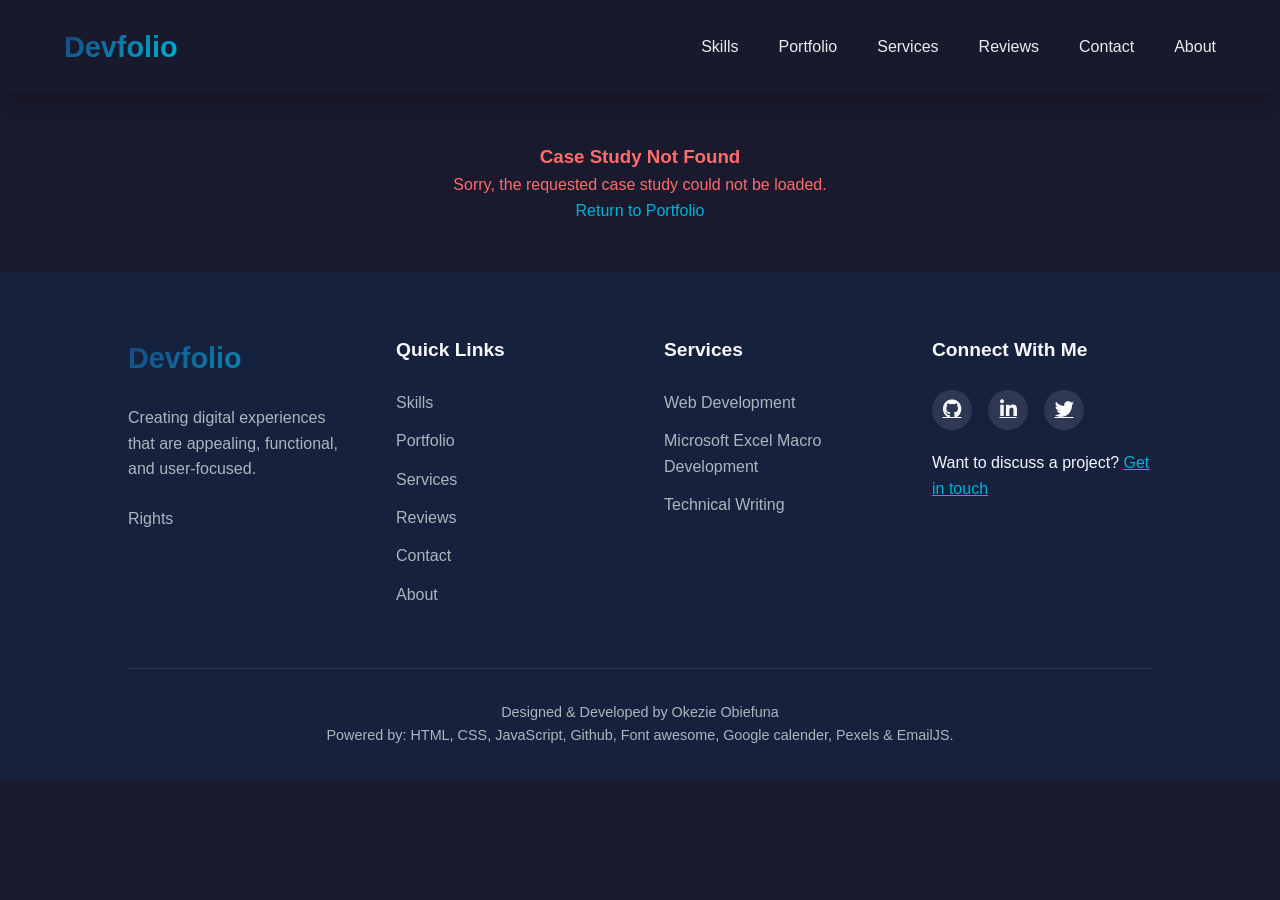
<file: study.html>
<!DOCTYPE html>
<html lang="en">

<head>
    <meta charset="UTF-8">
    <meta name="viewport" content="width=device-width, initial-scale=1.0">
    <title>Project Case Study - Devfolio</title>
    <link rel="stylesheet" href="https://cdnjs.cloudflare.com/ajax/libs/font-awesome/6.4.0/css/all.min.css">
    <link rel="stylesheet" href="main.css">
    <link rel="stylesheet" href="study.css">
    <!-- script src="case_study.json"></script -->
</head>

<body>

    <!-- Header -->
    <header class="case-header">
        <div>
            <a class="logo" href="index.html">Devfolio</a>
        </div>
        <div class="hamburger">
            <i class="fas fa-bars"></i>
        </div>
        <nav>
            <ul>
                <li><a href="index.html#skills">Skills</a></li>
                <li><a href="index.html#portfolio">Portfolio</a></li>
                <li><a href="index.html#services">Services</a></li>
                <li><a href="index.html#reviews">Reviews</a></li>
                <li><a href="index.html#contact">Contact</a></li>
                <li><a href="index.html#about">About</a></li>
            </ul>
        </nav>
    </header>

    <!-- Case Study Content -->
    <div id="case-study-content">
        <!-- Loading State -->
        <div class="loading" id="loading">
            <div class="spinner"></div>
            <p>Loading case study...</p>
        </div>

        <!-- Error State -->
        <div class="error-message" id="error-message" style="display: none;">
            <h3>Case Study Not Found</h3>
            <p>Sorry, the requested case study could not be loaded.</p>
            <p><a href="index.html#portfolio">Return to Portfolio</a></p>
        </div>

        <!-- Case Study Hero -->
        <section class="case-hero" id="case-hero" style="display: none;">
            <div class="case-hero-content">
                <div class="case-hero-nav">
                 <a href="index.html#portfolio" class="hero-nav-btn">
                  <i class="fas fa-arrow-left"></i>
                  Home
                 </a>

                 <a href="#" class="hero-nav-btn disabled" id="hero-next-btn">
                  Next
                  <i class="fas fa-arrow-right"></i>
                 </a>  
                </div>
                <h1 id="case-title">Project Title</h1>
                <h2 id="case-subtitle">Project Description</h2>
                <div class="case-meta" id="case-meta"></div>
                <div class="tech-stack" id="hero-tech-stack"></div>
            </div>
        </section>

        <!-- Case Study Tabs -->
        <div class="case-container" id="case-container" style="display: none;">
            <div class="case-tabs">
                <button class="tab-btn active" data-tab="overview">Overview</button>
                <button class="tab-btn" data-tab="challenges">Challenges</button>
                <button class="tab-btn" data-tab="solution">Solution</button>
                <button class="tab-btn" data-tab="results">Results</button>
                <button class="tab-btn" data-tab="gallery">Gallery</button>
            </div>

            <!-- Overview Tab -->
            <div class="tab-content active" id="overview">
                <h2 class="section-title">Project Overview</h2>
                <div class="case-content" id="overview-content"></div>
                
                <div class="highlight-box">
                    <h3>Key Objectives</h3>
                    <div id="key-objectives"></div>
                </div>

                <div class="stats-grid" id="overview-stats"></div>
            </div>

            <!-- Challenges Tab -->
            <div class="tab-content" id="challenges">
                <h2 class="section-title">Challenges Faced</h2>
                <div class="case-content" id="challenges-content"></div>
                
                <div class="highlight-box">
                    <h3>Technical Constraints</h3>
                    <div id="technical-constraints"></div>
                </div>
            </div>

            <!-- Solution Tab -->
            <div class="tab-content" id="solution">
                <h2 class="section-title">Our Solution</h2>
                <div class="case-content" id="solution-content"></div>
                
                <h3 class="section-title">Technology Stack</h3>
                <div class="tech-stack" id="solution-tech-stack"></div>

                <div class="highlight-box">
                    <h3>Key Features</h3>
                    <div id="key-features"></div>
                </div>
            </div>

            <!-- Results Tab -->
            <div class="tab-content" id="results">
                <h2 class="section-title">Results & Impact</h2>
                <div class="case-content" id="results-content"></div>
                
                <div class="stats-grid" id="results-stats"></div>

                <div class="highlight-box">
                    <h3>Client Feedback</h3>
                    <p id="client-feedback"></p>
                </div>

                <div class="highlight-box">
                    <h3>Lessons Learned</h3>
                    <div id="lessons-learned"></div>
                </div>
            </div>

            <!-- Gallery Tab -->
            <div class="tab-content" id="gallery">
                <h2 class="section-title">Project Gallery</h2>
                <div class="case-content">
                    <p>Visual showcase of the project development process and final implementation.</p>
                </div>
                <div class="case-gallery" id="gallery-content"></div>
            </div>

            <!-- Project Links -->
            <div class="case-cta">
                <h2 class="section-title">Explore This Project</h2>
                <p>Check out the live project or browse the source code.</p>
                <div class="project-links" id="project-links"></div>
            </div>
        </div>
    </div>

    <!-- Footer -->
    <footer>
        <div class="footer-container">
            <div class="footer-about">
                <div class="footer-logo">Devfolio</div>
                <p>Creating digital experiences that are appealing, functional, and user-focused.</p>
                <p id="allrights">Rights</p>
            </div>
            <div class="footer-links">
                <h3>Quick Links</h3>
                <ul>
                    <li><a href="index.html#skills">Skills</a></li>
                    <li><a href="index.html#portfolio">Portfolio</a></li>
                    <li><a href="index.html#services">Services</a></li>
                    <li><a href="index.html#reviews">Reviews</a></li>
                    <li><a href="index.html#contact">Contact</a></li>
                    <li><a href="index.html#about">About</a></li>
                </ul>
            </div>
            <div class="footer-links">
                <h3>Services</h3>
                <ul>
                    <li><a href="index.html#services">Web Development</a></li>
                    <li><a href="index.html#services">Microsoft Excel Macro Development</a></li>
                    <li><a href="index.html#services">Technical Writing</a></li>
                </ul>
            </div>
            <div class="footer-social">
                <h3>Connect With Me</h3>
                <div class="social-icons">
                    <a href="https://github.com/Obi1-x" class="active-link"><i class="fab fa-github"></i></a>
                    <a href="https://linkedin.com/in/okezie-obiefuna-6a098278" class="active-link"><i class="fab fa-linkedin-in"></i></a>
                    <a href="https://x.com/kezyObi1" class="active-link"><i class="fab fa-twitter"></i></a>
                </div>
                <p>Want to discuss a project? <a href="index.html#contact" style="color: var(--light-blue);">Get in touch</a></p>
            </div>
        </div>
        <div class="footer-bottom">
            <p>Designed & Developed by Okezie Obiefuna</p>
            <p>Powered by: HTML, CSS, JavaScript, Github, Font awesome, Google calender, Pexels & EmailJS.</p>
        </div>
    </footer>

    <!-- Back to Top Button -->
    <div class="back-to-top">
        <i class="fas fa-arrow-up"></i>
    </div>

    <script src="study.js"></script>
</body>
</html>
</file>
<file: main.css>
/********** Template CSS 0f3460 **********/
:root {
    --primary-color: #1a1a2e;
    --secondary-color: #16213e;
    --accent-blue: #16467e;
    --light-blue: #00b4d8;
    --gradient-blue: linear-gradient(135deg, var(--accent-blue), var(--light-blue));
    --text-gradient-blue: linear-gradient(135deg, #3851ff, var(--light-blue));
    --text-white: #f8f9fa;
    --text-light: #e9ecef;
    --text-muted: #adb5bd;
}

* {
    margin: 0;
    padding: 0;
    box-sizing: border-box;
    font-family: 'Segoe UI', Tahoma, Geneva, Verdana, sans-serif;
}

body {
    background-color: var(--primary-color);
    color: var(--text-white);
    line-height: 1.6;
}

/* Header Styles */
.home-header {
    position: fixed;
    top: 0;
    left: 0;
    width: 100%;
    padding: 1.5rem 5%;
    display: flex;
    justify-content: space-between;
    align-items: center;
    background-color: rgba(26, 26, 46, 0.9);
    backdrop-filter: blur(10px);
    z-index: 1000;
    box-shadow: 0 2px 20px rgba(0, 0, 0, 0.3);
}

.logo {
    font-size: 1.8rem;
    font-weight: 700;
    background: var(--gradient-blue);
    -webkit-background-clip: text;
    background-clip: text;
    color: transparent;
}

nav ul {
    display: flex;
    list-style: none;
}

nav ul li {
    margin-left: 2.5rem;
}

nav ul li a {
    color: var(--text-light);
    text-decoration: none;
    font-weight: 500;
    transition: color 0.3s;
    font-size: 1rem;
}

nav ul li a:hover {
    color: var(--light-blue);
}

.hamburger {
    display: none;
    cursor: pointer;
    font-size: 1.5rem;
}

/* Hero Section */
.hero {
    height: 100vh;
    background: linear-gradient(rgba(15, 52, 96, 0.4), rgba(15, 52, 96, 0.9)), url('img/hero-image.jpg') no-repeat center center/cover;
    display: flex;
    align-items: center;
    padding: 0 10%;
    position: relative;
}

.hero-content {
    max-width: 800px;
}

.hero h1 {
    font-size: 3.5rem;
    margin-bottom: 1rem;
    background: var(--text-gradient-blue);
    -webkit-background-clip: text;
    background-clip: text;
    color: transparent;
}

.hero h2 {
    font-size: 1.8rem;
    margin-bottom: 1rem;
    color: var(--text-light);
    font-weight: 400;
}

.hero p {
    font-size: 1.2rem;
    margin-bottom: 2rem;
    color: var(--text-light);
    max-width: 600px;
}

.cta-button {
    display: inline-flex;
    padding: 0.8rem 2rem;
    background: var(--gradient-blue);
    color: white;
    border-radius: 50px;
    text-decoration: none;
    font-weight: 600;
    transition: all 0.3s;
    border: none;
    cursor: pointer;
    font-size: 1rem;
}

.cta-button:hover {
    transform: translateY(-3px);
    box-shadow: 0 10px 20px rgba(0, 180, 216, 0.3);
}

.cta-button:disabled {
    background-color: #cccccc;
    cursor: not-allowed;
}

.spinner {
    width: 20px;
    height: 20px;
    border: 3px solid rgba(255, 255, 255, 0.3);
    border-radius: 50%;
    border-top-color: white;
    animation: spin 1s ease-in-out infinite;
    margin-left: 5px;
}

.hidden {
    display: none;
}

@keyframes spin {
    to {
        transform: rotate(360deg);
    }
}

/* Section Common Styles */
section {
    padding: 5rem 10%;
}

.section-title {
    font-size: 2.5rem;
    margin-bottom: 1rem;
    text-align: center;
    background: var(--gradient-blue);
    -webkit-background-clip: text;
    background-clip: text;
    color: transparent;
}

/* Skills Section */
.skills-container {
    /*display: grid;*/
    grid-template-columns: repeat(auto-fit, minmax(300px, 1fr));
    column-gap: 20px; /* Space between cards */
    padding-left: 10px;
}

/*background: linear-gradient(rgba(15, 52, 96, 0.7), rgba(15, 52, 96, 0.7)),
url('img/skill-frontend.jpg') no-repeat center center/cover;
*/

.skill-category {
    padding: 1.5rem;
    border-radius: 10px;
    transition: transform 0.3s;
    width: 320px;
}

/*
.skill-category:hover {
    transform: translateY(-10px);
    background: rgba(255, 255, 255, 0.1);
}*/


.skill-category h3 {
    font-size: 1.5rem;
    margin-bottom: 1.5rem;
    color: var(--light-blue);
}

.skill-list {
    list-style: none;
}

.skill-list li {
    margin-bottom: 0.8rem;
    display: flex;
    align-items: center;
}

.skill-list li::before {
    content: "+";
    color: var(--light-blue);
    margin-right: 0.8rem;
    font-size: 1.2rem;
}

/* Portfolio Section */
.portfolio-filter {
    display: flex;
    justify-content: center;
    margin-bottom: 3rem;
    flex-wrap: wrap;
}

.filter-btn {
    padding: 0.5rem 1.5rem;
    margin: 0 0.5rem 1rem;
    background: transparent;
    border: 1px solid var(--light-blue);
    color: var(--text-light);
    border-radius: 50px;
    cursor: pointer;
    transition: all 0.3s;
}

.filter-btn.active, .filter-btn:hover {
    background: var(--gradient-blue);
    color: white;
}

.portfolio-grid {
    display: grid;
    grid-template-columns: repeat(auto-fill, minmax(350px, 1fr));
    gap: 2rem;
}

.portfolio-item {
    background: rgba(255, 255, 255, 0.05);
    border-radius: 10px;
    overflow: hidden;
    transition: transform 0.3s;
}

.portfolio-item:hover {
    transform: translateY(-10px);
}

.portfolio-item-date{
    display: flex;
    justify-content: end;
}

.portfolio-img {
    height: 250px;
    overflow: hidden;
}

.portfolio-img img {
    width: 100%;
    height: 100%;
    object-fit: cover;
    transition: transform 0.5s;
}

.portfolio-item:hover .portfolio-img img {
    transform: scale(1.1);
}

.portfolio-info {
    padding: 1.5rem;
}

.portfolio-info h3 {
    font-size: 1.3rem;
    margin-bottom: 0.5rem;
    color: var(--light-blue);
}

.portfolio-info p {
    color: var(--text-muted);
    margin-bottom: 1rem;
}

.portfolio-links {
    display: flex;
    margin-top: 20px;
}

.portfolio-links a {
    display: inline-block;
    padding: 0.5rem 1rem;
    background: rgba(255, 255, 255, 0.1);
    color: var(--text-white);
    border-radius: 5px;
    text-decoration: none;
    margin-right: 1rem;
    font-size: 0.9rem;
    transition: all 0.3s;
}

.portfolio-links a:hover {
    background: var(--light-blue);
}

.skill-tags {
    display: flex;
    flex-wrap: wrap;
    gap: 0.3rem;
    margin-bottom: 15px;
}

.skill-tag {
    padding: 0.2rem 0.6rem;
    background: rgba(0, 180, 216, 0.2);
    border-radius: 50px;
    font-size: 0.6rem;
}

.date-tag {
    padding: 0.1rem 0.5rem;
    background: rgba(0, 180, 216, 0.2);
    font-size: 0.7rem;
}

/* Services Section */
.services-grid {
    display: grid;
    grid-template-columns: repeat(auto-fit, minmax(300px, 1fr));
    gap: 2rem;
}

.service-card {
    background: rgba(255, 255, 255, 0.05);
    padding: 2rem;
    border-radius: 10px;
    transition: transform 0.3s;
}

.service-card:hover {
    transform: translateY(-10px);
    background: rgba(255, 255, 255, 0.1);
}

.service-icon {
    font-size: 2.5rem;
    color: var(--light-blue);
    margin-bottom: 1.5rem;
}

.service-card h3 {
    font-size: 1.5rem;
    margin-bottom: 1rem;
}

.service-card p {
    color: var(--text-muted);
    margin-bottom: 1.5rem;
}

.service-price {
    font-size: 1.5rem;
    font-weight: 700;
    color: var(--light-blue);
    margin-bottom: 1rem;
}

.service-industries {
    margin-top: 1.5rem;
    padding-top: 1.5rem;
    border-top: 1px solid rgba(255, 255, 255, 0.1);
}

.service-industries h4 {
    font-size: 1rem;
    margin-bottom: 0.5rem;
    color: var(--text-muted);
}

.industry-tags {
    display: flex;
    flex-wrap: wrap;
    gap: 0.5rem;
}

.industry-tag {
    padding: 0.3rem 0.8rem;
    background: rgba(0, 180, 216, 0.2);
    border-radius: 50px;
    font-size: 0.8rem;
    color: var(--light-blue);
}

/* Testimonials Section */
.testimonial-stats {
    text-align: center;
    margin-bottom: 3rem;
}

.stat-number {
    font-size: 3rem;
    font-weight: 700;
    background: var(--gradient-blue);
    -webkit-background-clip: text;
    background-clip: text;
    color: transparent;
}

.stat-label {
    color: var(--text-muted);
    font-size: 1.2rem;
}

.testimonials-grid {
    display: grid;
    grid-template-columns: repeat(auto-fit, minmax(300px, 1fr));
    column-gap: 15px;
    padding-left: 5px;
}

.testimonial-card {
    background: rgba(255, 255, 255, 0.05);
    padding: 1.5rem;
    border-radius: 10px;
    position: relative;
    width: 320px;
}

.testimonial-card::before {
    content: '"';
    position: absolute;
    top: 1rem;
    left: 1rem;
    font-size: 4rem;
    color: rgba(0, 180, 216, 0.2);
    font-family: Georgia, serif;
    line-height: 1;
}

.testimonial-content {
    margin-bottom: 1rem;
    margin-top: 20px;
    position: relative;
    z-index: 1;
}

.testimonial-author {
    display: flex;
    align-items: center;
}

.author-img {
    width: 50px;
    height: 50px;
    border-radius: 50%;
    overflow: hidden;
    margin-right: 1rem;
}

.author-img img {
    width: 100%;
    height: 100%;
    object-fit: cover;
}

.author-info h4 {
    font-size: 1.1rem;
    margin-bottom: 0.2rem;
}

.author-info p {
    color: var(--text-muted);
    font-size: 0.9rem;
}

.testimonial-source {
    margin-left: auto;
    font-size: 1.2rem;
    color: var(--light-blue);
}

/* Contact Section */
.contact-container {
    display: grid;
    grid-template-columns: repeat(auto-fit, minmax(300px, 1fr));
    gap: 3rem;
}

.contact-info {
    display: flex;
    flex-direction: column;
    row-gap: 1rem;
}

.contact-method {
    display: flex;
    align-items: center;
}

.contact-icon {
    width: 50px;
    height: 50px;
    background: rgba(0, 180, 216, 0.2);
    border-radius: 50%;
    display: flex;
    justify-content: center;
    align-items: center;
    margin-right: 1rem;
    font-size: 1.2rem;
    color: var(--light-blue);
}

.contact-details h4 {
    font-size: 1.1rem;
    margin-bottom: 0.2rem;
}

.contact-details a {
    color: var(--text-light);
    text-decoration: none;
    transition: color 0.3s;
}

.contact-details a:hover {
    color: var(--light-blue);
}

.no-link{
    color: #adb5bd;
}

.contact-form {
    background: rgba(255, 255, 255, 0.05);
    padding: 2rem;
    border-radius: 10px;
}

.form-group {
    margin-bottom: 1.5rem;
}

.form-group label {
    display: block;
    margin-bottom: 0.5rem;
    color: var(--text-light);
}

.form-control {
    width: 100%;
    padding: 0.8rem 1rem;
    background: rgba(255, 255, 255, 0.1);
    border: 1px solid rgba(255, 255, 255, 0.2);
    border-radius: 5px;
    color: var(--text-white);
    font-size: 1rem;
    transition: all 0.3s;
}

.form-control:focus {
    outline: none;
    border-color: var(--light-blue);
    background: rgba(0, 180, 216, 0.1);
}

textarea.form-control {
    min-height: 150px;
    resize: vertical;
}


/* About Section */
.about-container {
    display: grid;
    grid-template-columns: repeat(auto-fit, minmax(300px, 1fr));
    gap: 3rem;
    align-items: center;
}

.about-img {
    position: relative;
    max-width: 400px;
    margin: 0 auto;
}

.about-img img {
    width: 100%;
    border-radius: 10px;
    box-shadow: 0 20px 30px rgba(0, 0, 0, 0.3);
}

.about-img::after {
    content: '';
    position: absolute;
    top: 20px;
    left: 20px;
    right: -20px;
    bottom: -20px;
    border: 2px solid var(--light-blue);
    border-radius: 10px;
    z-index: -1;
}

.about-content h3 {
    font-size: 1.8rem;
    margin-bottom: 1.5rem;
    color: var(--light-blue);
}

.about-content p {
    margin-bottom: 1.5rem;
    color: var(--text-light);
}

.about-details {
    margin-bottom: 2rem;
}

.about-details h4 {
    font-size: 1.2rem;
    margin-bottom: 1rem;
    color: var(--light-blue);
}

.about-details ul {
    list-style: none;
    display: grid;
    grid-template-columns: repeat(auto-fit, minmax(150px, 1fr));
    gap: 1rem;
}

.about-details li {
    display: flex;
    align-items: center;
}

.about-details li::before {
    content: "?";
    color: var(--light-blue);
    margin-right: 0.8rem;
    font-size: 1.2rem;
}

.download-cv {
    display: inline-flex;
    align-items: center;
    padding: 0.8rem 2rem;
    background: var(--gradient-blue);
    color: white;
    border-radius: 50px;
    text-decoration: none;
    font-weight: 600;
    transition: all 0.3s;
}

.download-cv i {
    margin-right: 0.5rem;
}

.download-cv:hover {
    transform: translateY(-3px);
    box-shadow: 0 10px 20px rgba(0, 180, 216, 0.3);
}

/* Blog Section */
.blog-grid {
    display: grid;
    grid-template-columns: repeat(auto-fit, minmax(300px, 1fr));
    gap: 2rem;
}

.blog-card {
    background: rgba(255, 255, 255, 0.05);
    border-radius: 10px;
    overflow: hidden;
    transition: transform 0.3s;
}

.blog-card:hover {
    transform: translateY(-10px);
}

.blog-img {
    height: 200px;
    overflow: hidden;
}

.blog-img img {
    width: 100%;
    height: 100%;
    object-fit: cover;
    transition: transform 0.5s;
}

.blog-card:hover .blog-img img {
    transform: scale(1.1);
}

.blog-content {
    padding: 1.5rem;
}

.blog-date {
    font-size: 0.8rem;
    color: var(--light-blue);
    margin-bottom: 0.5rem;
}

.blog-content h3 {
    font-size: 1.3rem;
    margin-bottom: 0.8rem;
}

.blog-content p {
    color: var(--text-muted);
    margin-bottom: 1.5rem;
    font-size: 0.9rem;
}

.read-more {
    display: inline-block;
    color: var(--light-blue);
    text-decoration: none;
    font-weight: 600;
    font-size: 0.9rem;
    transition: color 0.3s;
}

.read-more:hover {
    color: var(--text-white);
}

.resources {
    margin-top: 3rem;
    text-align: center;
}

.resources h3 {
    font-size: 1.8rem;
    margin-bottom: 1.5rem;
    color: var(--light-blue);
}

.resource-cards {
    display: grid;
    grid-template-columns: repeat(auto-fit, minmax(250px, 1fr));
    gap: 2rem;
    margin-top: 2rem;
}

.resource-card {
    background: rgba(255, 255, 255, 0.05);
    padding: 2rem;
    border-radius: 10px;
    transition: transform 0.3s;
}

.resource-card:hover {
    transform: translateY(-10px);
}

.resource-icon {
    font-size: 2.5rem;
    color: var(--light-blue);
    margin-bottom: 1rem;
}

.resource-card h4 {
    font-size: 1.2rem;
    margin-bottom: 0.5rem;
}

.resource-card p {
    color: var(--text-muted);
    margin-bottom: 1.5rem;
    font-size: 0.9rem;
}

.download-resource {
    display: inline-block;
    padding: 0.5rem 1.5rem;
    background: rgba(0, 180, 216, 0.2);
    color: var(--light-blue);
    border-radius: 50px;
    text-decoration: none;
    font-size: 0.9rem;
    transition: all 0.3s;
}

.download-resource:hover {
    background: var(--light-blue);
    color: white;
}


/* Footer */
footer {
    background: var(--secondary-color);
    padding: 4rem 10% 2rem;
}

.footer-container {
    display: grid;
    grid-template-columns: repeat(auto-fit, minmax(200px, 1fr));
    gap: 3rem;
    margin-bottom: 3rem;
}

.footer-logo {
    font-size: 1.8rem;
    font-weight: 700;
    background: var(--gradient-blue);
    -webkit-background-clip: text;
    background-clip: text;
    color: transparent;
    margin-bottom: 1.5rem;
}

.footer-about p {
    color: var(--text-muted);
    margin-bottom: 1.5rem;
}

.footer-links h3 {
    font-size: 1.2rem;
    margin-bottom: 1.5rem;
    color: var(--text-white);
}

.footer-links ul {
    list-style: none;
}

.footer-links li {
    margin-bottom: 0.8rem;
}

.footer-links a {
    color: var(--text-muted);
    text-decoration: none;
    transition: color 0.3s;
}

.footer-links a:hover {
    color: var(--light-blue);
}

.footer-social h3 {
    font-size: 1.2rem;
    margin-bottom: 1.5rem;
    color: var(--text-white);
}

.footer-bottom {
    text-align: center;
    padding-top: 2rem;
    border-top: 1px solid rgba(255, 255, 255, 0.1);
    color: var(--text-muted);
    font-size: 0.9rem;
}

/* Contact Icons */
.social-icons {
    display: flex;
    margin-bottom: 20px;
}

.social-icons a {
    display: flex;
    justify-content: center;
    align-items: center;
    width: 40px;
    height: 40px;
    background: rgba(255, 255, 255, 0.1);
    border-radius: 50%;
    margin-right: 1rem;
    color: var(--text-white);
    font-size: 1.2rem;
    transition: all 0.3s;
}

.social-icons a:hover.active-link {
    background: var(--light-blue);
    transform: translateY(-3px);
}

/* Scroll styles */
.scroll-buttons{
    display: flex;
    margin-bottom: 1rem;
    justify-content: center;
}

.scroll-buttons div {
    margin-inline: 20px;
    display: flex;
    justify-content: center;
    align-items: center;
    width: 40px;
    height: 40px;
    background: rgba(255, 255, 255, 0.1);
    color: var(--text-white);
    font-size: 1.2rem;
    transition: all 0.3s;
}

.scroll-buttons div:hover {
    background: var(--light-blue);
    transform: translateY(-3px);
}

.scroll-buttons div.scroll-left{
    border-top-left-radius: 50%;
    border-bottom-left-radius: 50%;
    padding-left: 3px;
}

.scroll-buttons div.scroll-right{
    border-top-right-radius: 50%;
    border-bottom-right-radius: 50%;
    padding-right: 3px;
}

.horizontal-scroll-container { /* Horizontal Scroll Container */
    width: 100%;
    overflow-x: hidden; /* Enables horizontal scrolling */
    padding: 20px 0;
    -webkit-overflow-scrolling: touch; /* Smooth scrolling on iOS */
}

.horizontal-scroll-container {
    mask-image: linear-gradient(to right,
            transparent,
            black 20px,
            black calc(100% - 20px),
            transparent);
}

.card-scroll-wrapper {
    display: flex;
    /*padding: 0 20px; /* Side padding */
    width: max-content; /* Allows wrapper to expand beyond viewport */
    scroll-snap-type: x mandatory;
}

.scroll-card {
    /*flex: 0 0 300px; /* Don't grow, don't shrink, fixed width */
    scroll-snap-align: start; /*Might remove*/
  }
  

/* Back to Top Button */
.back-to-top {
    position: fixed;
    bottom: 2rem;
    right: 2rem;
    width: 50px;
    height: 50px;
    background: var(--gradient-blue);
    color: white;
    border-radius: 50%;
    display: flex;
    justify-content: center;
    align-items: center;
    font-size: 1.2rem;
    cursor: pointer;
    opacity: 0;
    visibility: hidden;
    transition: all 0.3s;
    z-index: 999;
}

.back-to-top.active {
    opacity: 1;
    visibility: visible;
}

/* Responsive Styles */
@media (max-width: 992px) {
    .hero h1 {
        font-size: 3rem;
    }
    
    .hero h2 {
        font-size: 1.5rem;
    }
    
    section {
        padding: 3rem 5%;
    }

    .scroll-buttons{
        display: flex;
    }
}

@media (max-width: 768px) {
    .hamburger {
        display: block;
        width: 40px;
        height: 40px;
    }
    
    nav {
        position: fixed;
        top: 80px;
        left: -100%;
        width: 100%;
        height: calc(100vh - 80px);
        background: var(--primary-color);
        transition: left 0.3s;
        z-index: 999;
    }
    
    nav.active {
        left: 0;
    }
    
    nav ul {
        flex-direction: column;
        padding: 2rem 5%;
    }
    
    nav ul li {
        margin: 1rem 0;
    }
    
    .hero {
        padding: 0 5%;
        background: linear-gradient(rgba(15, 52, 96, 0.4), rgba(15, 52, 96, 0.9)), url('img/hero-image-mobile.jpg') no-repeat center center/cover;
    }
    
    .hero h1 {
        font-size: 2.5rem;
    }
    
    .section-title {
        font-size: 2rem;
    }

    .scroll-buttons{
        display: none;
    }

    .horizontal-scroll-container { /* Horizontal Scroll Container */
        overflow-x: auto;
        -webkit-overflow-scrolling: touch; /* Smooth scrolling on iOS */
    }
    
    footer {
        padding: 3rem 5% 2rem;
    }
}

@media (max-width: 576px) {
    .hero{
        background: linear-gradient(rgba(15, 52, 96, 0.4), rgba(15, 52, 96, 0.9)), url('img/hero-image-mobile.jpg') no-repeat center center/cover;
    }

    .hero h1 {
        font-size: 2rem;
    }
    
    .hero h2 {
        font-size: 1.2rem;
    }
    
    .hero p {
        font-size: 1rem;
    }
    
    .section-title {
        font-size: 1.8rem;
    }
    
    .portfolio-grid {
        grid-template-columns: 1fr;
    }

    .scroll-buttons{
        display: none;
    }
}
</file>
<file: study.css>
/* Header Styles */
.case-header {
    width: 100%;
    padding: 1.5rem 5%;
    display: flex;
    justify-content: space-between;
    align-items: center;
    background-color: rgba(26, 26, 46, 0.9);
    backdrop-filter: blur(10px);
    box-shadow: 0 2px 20px rgba(0, 0, 0, 0.3);
}


/* Case Study Specific Styles */
.case-hero {
    height: 80vh;
    background: linear-gradient(rgba(0, 0, 0, 0.8), rgb(0, 0, 0, 1)), var(--hero-bg) no-repeat center center/cover;
    align-items: center;
    padding: 0 10%;
    display: flex;
}

.case-hero-content {
    max-width: 1080px;
    width: stretch
}

.case-hero-nav {
    display: flex;
    justify-content: space-between;
    margin-bottom: 1.5rem;
}

.case-hero h1 {
    font-size: 3rem;
    margin-bottom: 1rem;
    background: var(--text-gradient-blue);
    -webkit-background-clip: text;
    background-clip: text;
    color: transparent;
}

.case-hero h2 {
    font-size: 1.5rem;
    margin-bottom: 1rem;
    color: var(--text-light);
    font-weight: 400;
}

.case-hero p {
    font-size: 1.2rem;
    margin-bottom: 2rem;
    color: var(--text-light);
    max-width: 600px;
}

.case-meta {
    display: flex;
    flex-wrap: wrap;
    gap: 1.5rem;
    margin-bottom: 2rem;
}

.meta-item {
    display: flex;
    align-items: center;
    gap: 0.5rem;
    color: var(--text-light);
}

.meta-item i {
    color: var(--light-blue);
}

.hero-nav-btn {
    display: inline-flex;
    align-items: center;
    gap: 0.5rem;
    padding: 0.5rem 1.5rem;
    background: rgba(255, 255, 255, 0.3);
    color: var(--text-white);
    border-radius: 50px;
    text-decoration: none;
    font-weight: 500;
    transition: all 0.3s;
}

.hero-nav-btn:hover {
    background: var(--light-blue);
    transform: translateY(-3px);
}

.hero-nav-btn.disabled {
    background: rgba(255, 255, 255, 0.1);
    color: rgba(255, 255, 255, 0.3);
}

.hero-nav-btn.disabled:hover {
    background: rgba(255, 255, 255, 0.1);
    transform: none;
}

/*
.hero-nav-btn:disabled {
    background: rgba(255, 255, 255, 1);
}
*/

.case-container {
    padding: 3rem 10%;
}

.case-tabs {
    display: flex;
    flex-wrap: wrap;
    gap: 0.5rem;
    margin-bottom: 2rem;
    border-bottom: 1px solid rgba(255, 255, 255, 0.1);
    padding-bottom: 1rem;
}

.tab-btn {
    padding: 0.8rem 1.5rem;
    background: transparent;
    border: none;
    color: var(--text-muted);
    font-weight: 600;
    border-radius: 5px;
    cursor: pointer;
    transition: all 0.3s;
    font-size: 1rem;
}

.tab-btn.active {
    background: var(--gradient-blue);
    color: white;
}

.tab-btn:hover:not(.active) {
    color: var(--light-blue);
    background: rgba(0, 180, 216, 0.1);
}

.tab-content {
    display: none;
    animation: fadeIn 0.5s ease;
}

.tab-content.active {
    display: block;
}

@keyframes fadeIn {
    from { opacity: 0; transform: translateY(10px); }
    to { opacity: 1; transform: translateY(0); }
}

.section-title {
    font-size: 2rem;
    margin-bottom: 1.5rem;
    color: var(--light-blue);
}

.case-content {
    line-height: 1.8;
    color: var(--text-light);
}

.case-content p {
    margin-bottom: 1.5rem;
}

.case-content ul, .case-content ol {
    margin-bottom: 1.5rem;
    padding-left: 1.5rem;
}

.case-content li {
    margin-bottom: 0.5rem;
}

.highlight-box {
    background: rgba(0, 180, 216, 0.1);
    border-left: 4px solid var(--light-blue);
    padding: 1.5rem;
    margin: 2rem 0;
    border-radius: 0 5px 5px 0;
}

.stats-grid {
    display: grid;
    grid-template-columns: repeat(auto-fit, minmax(200px, 1fr));
    gap: 1.5rem;
    margin: 2rem 0;
}

.stat-card {
    background: rgba(255, 255, 255, 0.05);
    padding: 1.5rem;
    border-radius: 10px;
    text-align: center;
}

.stat-number {
    font-size: 2.5rem;
    font-weight: 700;
    color: var(--light-blue);
    margin-bottom: 0.5rem;
}

.stat-label {
    color: var(--text-muted);
    font-size: 0.9rem;
}

.tech-stack {
    display: flex;
    flex-wrap: wrap;
    gap: 0.8rem;
    margin: 1.5rem 0;
}

.tech-tag {
    padding: 0.5rem 1rem;
    background: rgba(0, 180, 216, 0.2);
    border-radius: 50px;
    color: var(--light-blue);
    font-size: 0.9rem;
}

.case-gallery {
    display: grid;
    grid-template-columns: repeat(auto-fill, minmax(300px, 1fr));
    gap: 1.5rem;
    margin: 2rem 0;
}

.gallery-item {
    border-radius: 10px;
    overflow: hidden;
    position: relative;
    cursor: pointer;
}

.gallery-item img {
    width: 100%;
    height: 200px;
    object-fit: cover;
    transition: transform 0.3s;
}

.gallery-item:hover img {
    transform: scale(1.05);
}

.case-cta {
    text-align: center;
    margin: 3rem 0;
    padding: 2rem;
    background: rgba(255, 255, 255, 0.05);
    border-radius: 10px;
}

.project-links {
    display: flex;
    justify-content: center;
    gap: 1rem;
    flex-wrap: wrap;
    margin-top: 2rem;
}

.loading {
    text-align: center;
    padding: 3rem;
    color: var(--text-muted);
}

.loading .spinner {
    width: 40px;
    height: 40px;
    border: 4px solid rgba(255, 255, 255, 0.1);
    border-radius: 50%;
    border-top-color: var(--light-blue);
    animation: spin 1s linear infinite;
    margin: 0 auto 1rem;
}

.fab, .fas {
    margin: 5px;
}

@keyframes spin {
    to { transform: rotate(360deg); }
}

.error-message {
    text-align: center;
    padding: 3rem;
    color: #ff6b6b;
}

.error-message a {
    color: var(--light-blue);
    text-decoration: none;
}

/* Responsive Styles */
@media (max-width: 768px) {
    .case-hero {
        height: 50vh;
        padding: 0 5%;
        /*margin-top: 70px;*/
    }

    .case-hero h1 {
        font-size: 2.2rem;
    }

    .case-container {
        padding: 2rem 5%;
    }

    .case-tabs {
        overflow-x: auto;
        flex-wrap: nowrap;
        padding-bottom: 0.5rem;
    }

    .tab-btn {
        white-space: nowrap;
        padding: 0.6rem 1rem;
        font-size: 0.9rem;
    }

    .section-title {
        font-size: 1.6rem;
    }
}

@media (max-width: 576px) {
    .case-hero {
        height: 65vh;
    }

    .case-hero h1 {
        font-size: 1.8rem;
    }

    .case-hero h2 {
        font-size: 1.2rem;
    }

    .case-meta {
        flex-direction: column;
        gap: 0.8rem;
    }

    .stats-grid {
        grid-template-columns: 1fr;
    }

    .project-links {
        flex-direction: column;
        align-items: center;
    }
}

@media (max-width: 380px) {
    .case-hero {
        height: 85vh;
    }
}
</file>
